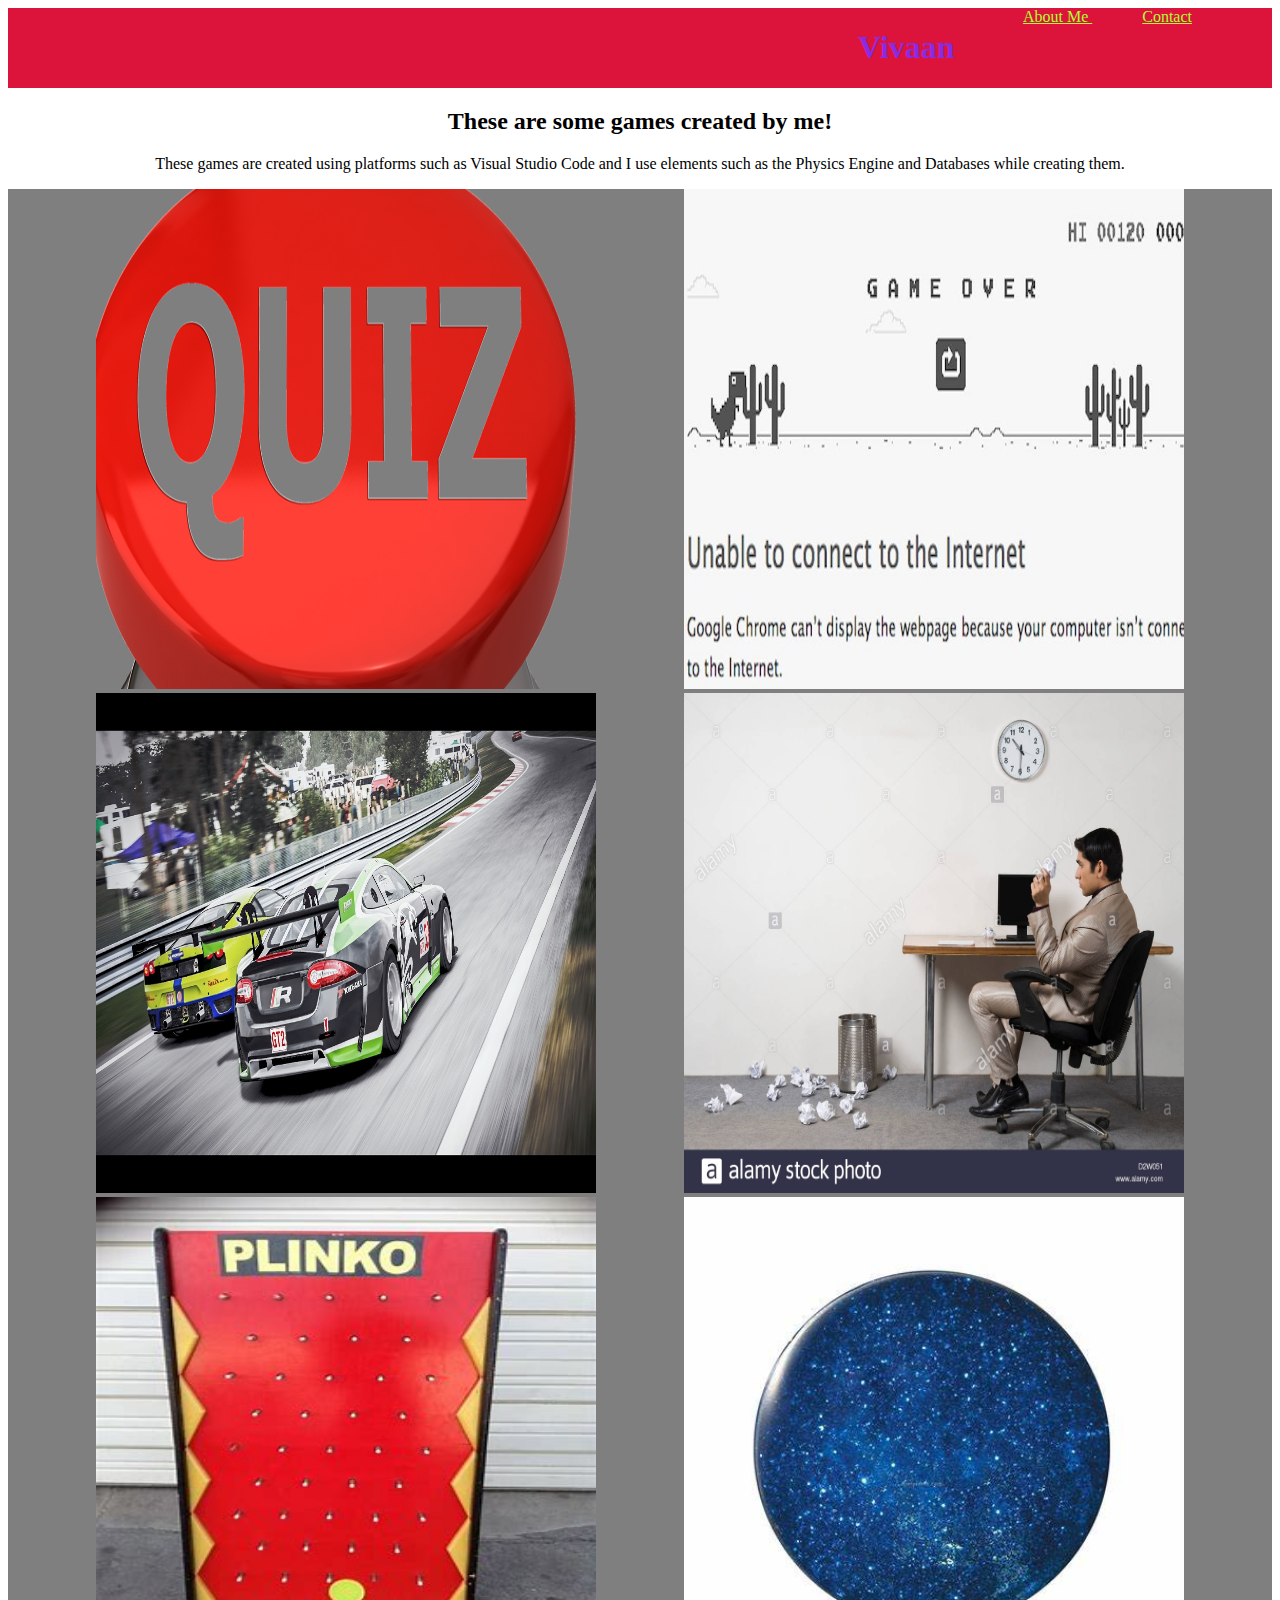
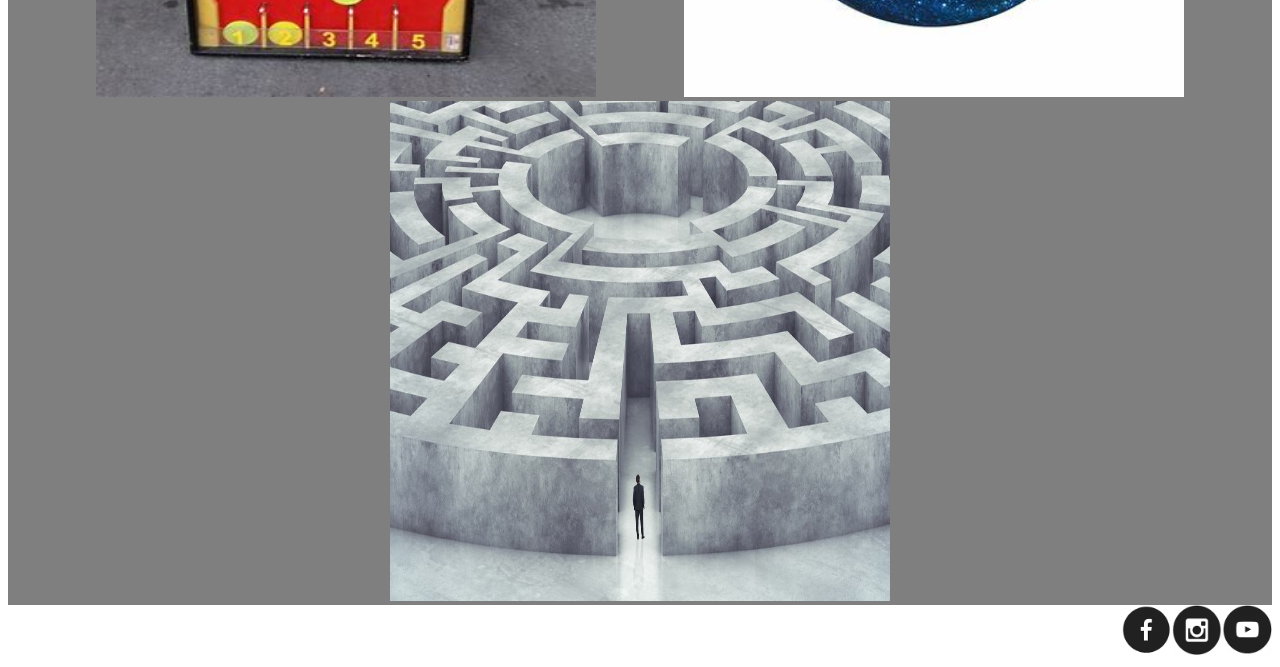
<file: index.html>
<!DOCTYPE html>

<html>

<head>

    <title>

         Vivaan's Portfolio!

    </title>
   
    <link rel="stylesheet" type="text/css" href="style.css"/>

</head>

<body>

    <div class="header">

    

    <h1>
    

        Vivaan

    </h1>

    <div class="menu">
    <a href="About.html">

        About Me

    </a>

    <a href="Contact.html">
        Contact

        

    </a>
    </div>
    </div>
    <h2>

        These are some games created by me!

    </h2>

    <p>

        These games are created using platforms such as Visual Studio Code and I use elements such as the Physics Engine and Databases while creating them.

    </p>

    <div class="games">

        <div class="individual-games">

    <a href="https://vivaecha838.github.io/Quiz-Final/">
        <img src="quiz-banner.png" width=500 height=500/>
        <p>
            Quiz Game!
        </p>

    </a>
</div>
    <div class="individual-games">

    <a href="https://studio.code.org/projects/gamelab/EIxk4MecoRzwICJymipjP6ikquXA6T-jybf9qQwsiME/edit">
        <img src="trex.jpg" width=500 height=500/>
        <p>
           Trex Game
        </p>

    </a>
</div>
    <div class="individual-games">

    <a href="https://vivaecha838.github.io/Car-Racing-Final/">
        <img src="car.jpg" width=500 height=500/>
        <p>
            Car Racing!
        </p>

    </a>
</div>
    <div class="individual-games">

    <a href="https://vivaecha838.github.io/Kobe-Sub/">
        <img src="businessman.jpg" width=500 height=500/>
        <p>
            Kobe!
        </p>

    </a>
</div>
    <div class="individual-games">

    <a href="https://vivaecha838.github.io/Plinko-Sub/">
        <img src="plinko.jfif" width=500 height=500/>
        <p>
            Plinko Game
        </p>

    </a>
</div>

    <div class="individual-games">

    <a href="https://studio.code.org/projects/gamelab/SIepk24ryynWGEE94-3vp_En4zY0l0VhTe1xKcObOQM/edit">
        <img src="bouncy.jfif" width=500 height=500/>
        <p>
           Bouncy Ball!
        </p>

    </a>
</div>

<div class="individual-games">

    <a href="https://studio.code.org/projects/gamelab/sDSTCwDQdyoCjGd_SaThbQiAIlO2C4FS1CVNtO4wvDk/edit">
        <img src="maze.jpg" width=500 height=500/>
        <p>
            Maze Runner
        </p>

    </a>
</div>
</div>
      <div class="social">
    <a href="">
        <img src="fb.png" width=50 height=50/>
    </a>

    <a href="">
        <img src="insta.png" width=50 height=50/>
    </a>

    <a href="">
        <img src="youtube.png" width=50 height=50/>
    </a>

     </div>

</body>

</html>
</file>
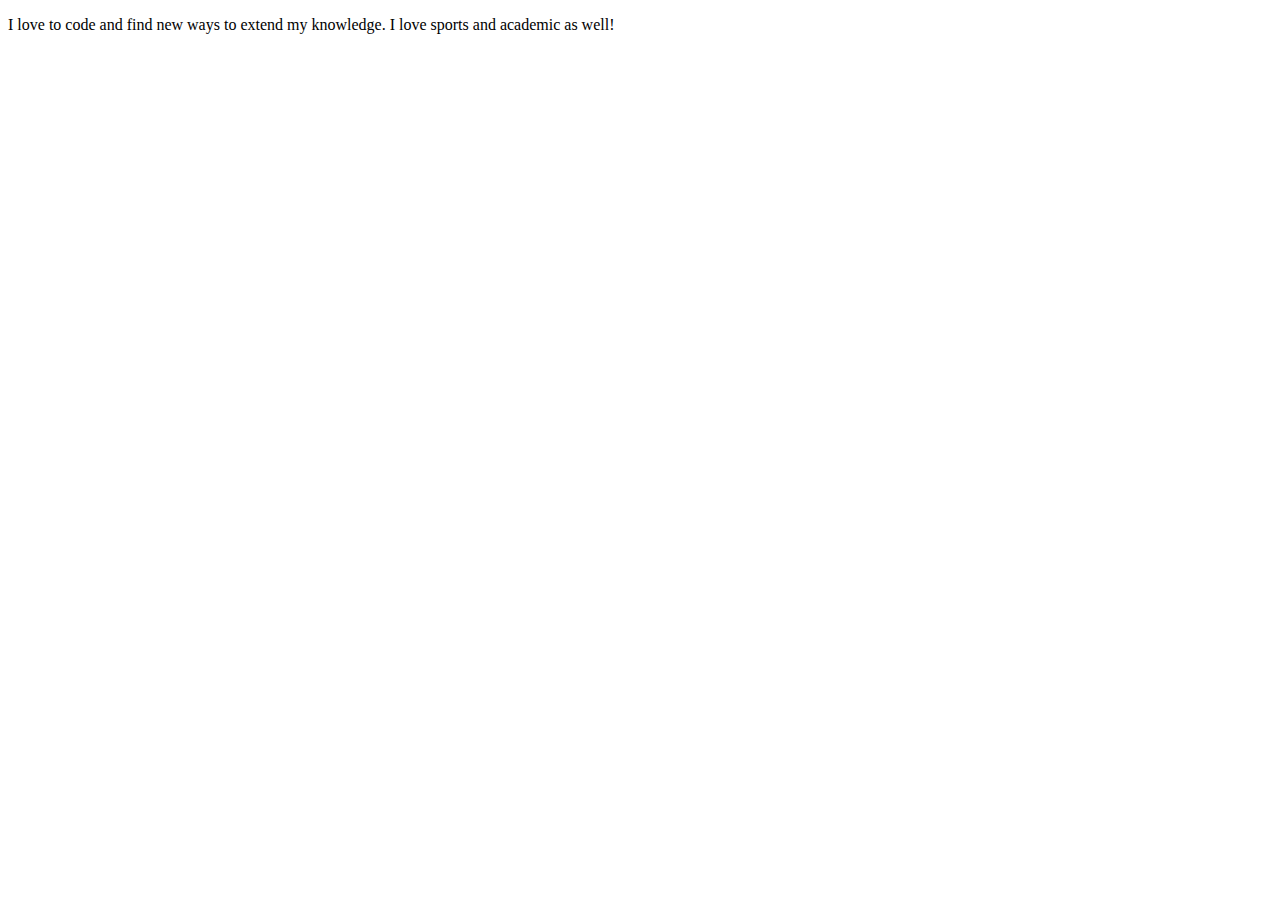
<file: About.html>
<!DOCTYPE html>

<html>

    <head>

        <title>

            About Me
        </title>



    </head>

    <body>

        <p>
            I love to code and find new ways to extend my knowledge. I love sports and academic as well!

        </p>

    </body>

</html>
</file>
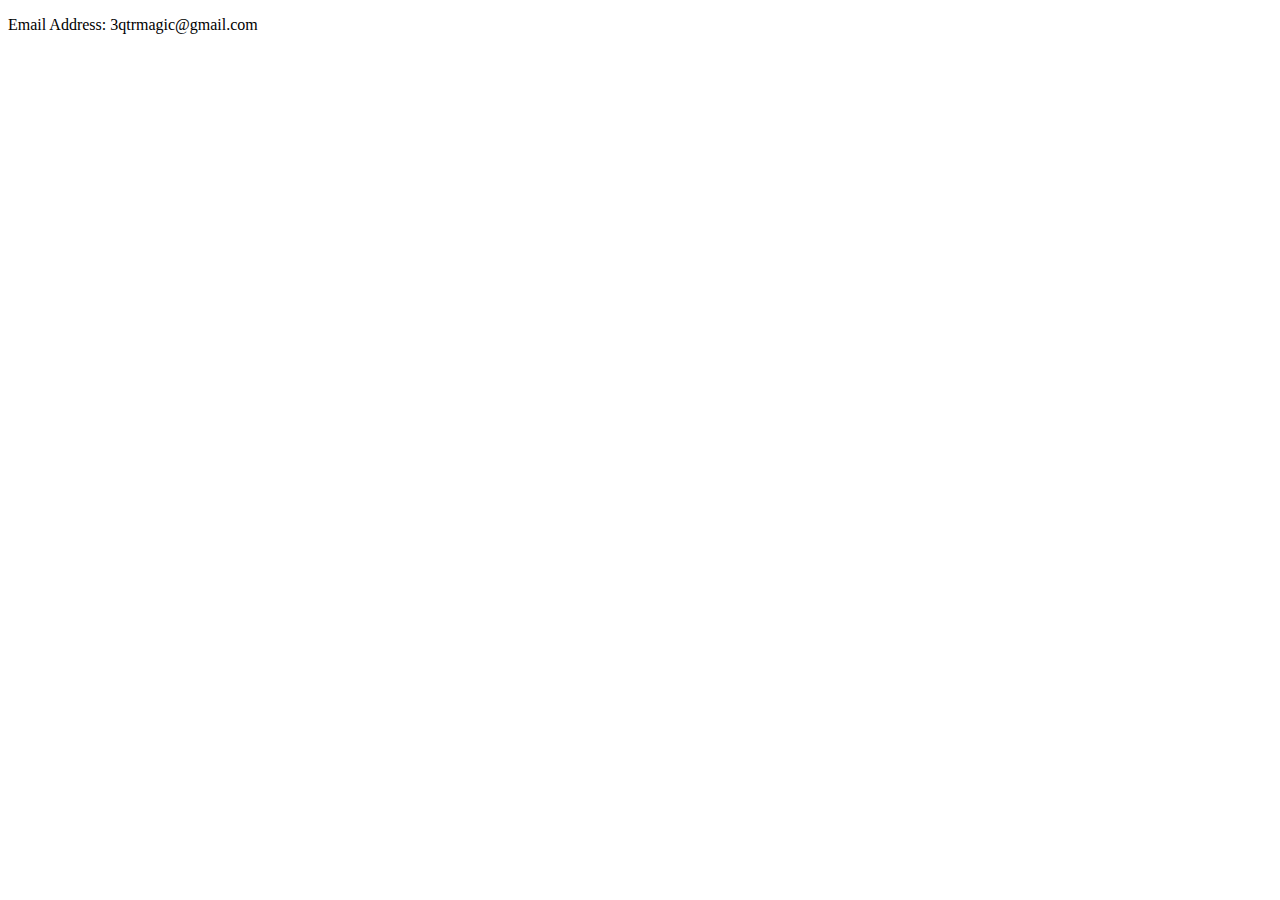
<file: Contact.html>
<!DOCTYPE html>

<html>

    <head>

        <title>

            Contact
        </title>



    </head>

    <body>

        <p>
            Email Address: 3qtrmagic@gmail.com

        </p>

    </body>

</html>
</file>
<file: style.css>
h1{
    color: blueviolet;
    margin-left: 850px
 }
 .header{
     background-color: crimson;
     display: flex;
     justify-content: space-between;
 }
 .games{
     background-color: #7f7f7f;
     display:flex;
     flex-wrap : wrap;
     justify-content: space-evenly;
 }
 .social{
     display:flex;
     justify-content: flex-end;
 }
 p,h2{
     text-align: center;
 }
 p,h1{
     text-align: center;
 }
 
 a:link{
     color:greenyellow
 }
 a:visited{
     color:palevioletred
 }
.menu{
     margin-right: 30px;
     

 }
 .menu a{
     margin-right: 50px
 }
 .individual-games{
     position : relative
 }
 .individual-games p{
     position : absolute;
     top: 50%;
     left : 50%;
     transform : translate(-50%,-50%);
     opacity : 0
 }
 .individual-games:hover p{
     opacity : 1
 }
 .individual-games:hover img{
     opacity : 0.33
 }
</file>
